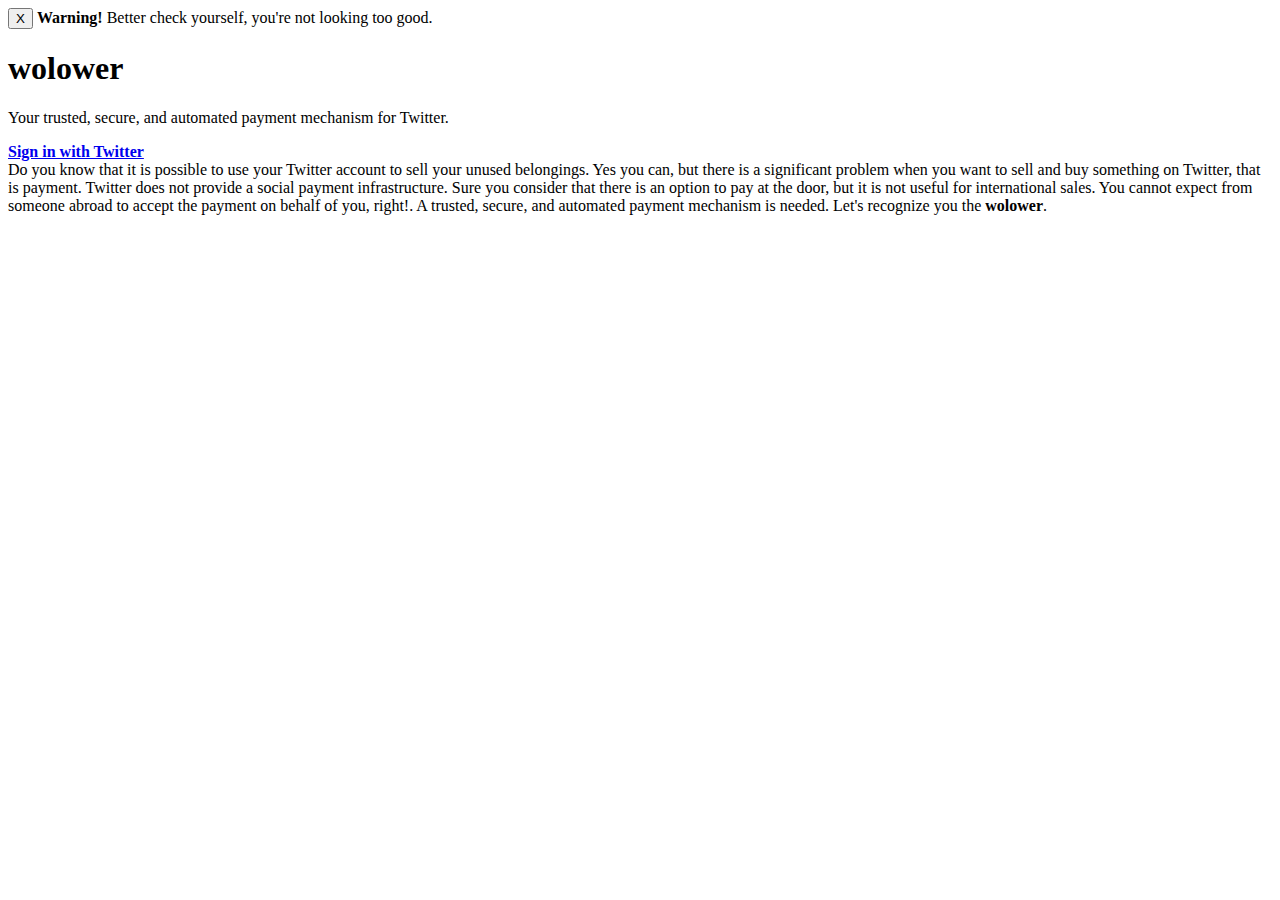
<file: wolower-ui/src/main/resources/templates/index.html>
<html xmlns:th="http://www.thymeleaf.org"
	xmlns:layout="http://www.ultraq.net.nz/thymeleaf/layout">
<head th:replace="fragments/commons :: head" />

<body>

	<div class="alert alert-warning alert-dismissible" role="alert"
		id="myAlert">
		<button type="button" class="close" data-dismiss="alert"
			aria-label="Close">X
		</button>
		<strong>Warning!</strong> Better check yourself, you're not looking
		too good.
	</div>

	<div class="jumbotron">
		<div class="container">
			<h1>
				<b>wolower</b>
			</h1>
			<p>Your trusted, secure, and automated payment mechanism for
				Twitter.</p>

			<a href="/twitter/signup" class="btn btn-outline btn-lg"><span
				class="fa fa-twitter"></span> <b>Sign in with Twitter</b> </a>

		</div>
	</div>

	<div class="container">
		<div class="panel panel-default">
			<div class="panel-body">
				Do you know that it is possible to use your Twitter account to sell
				your unused belongings. Yes you can, but there is a significant
				problem when you want to sell and buy something on Twitter, that is
				payment. Twitter does not provide a social payment infrastructure.
				Sure you consider that there is an option to pay at the door, but it
				is not useful for international sales. You cannot expect from
				someone abroad to accept the payment on behalf of you, right!. A
				trusted, secure, and automated payment mechanism is needed. Let's
				recognize you the <b>wolower</b>.
			</div>
		</div>

		<canvas id="myChart"></canvas>

	</div>
	<th:block th:include="fragments/footer :: footer" />

	<script>
		$(document).ready(function() {
			$(".close").alert()
			
			$(".close").click(function() {
				$("#myAlert").alert('close');
			});
		});
	</script>
</body>
</html>
</file>
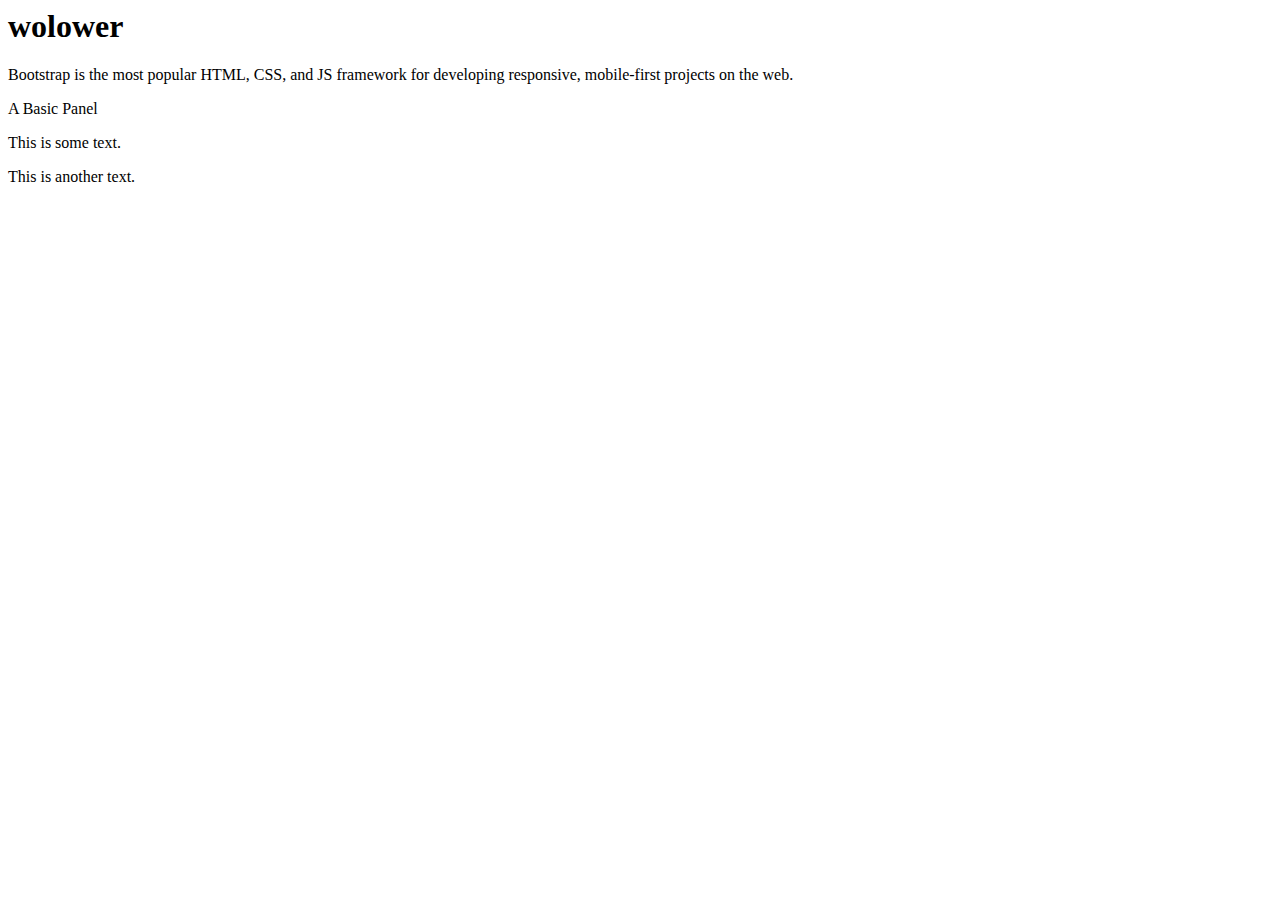
<file: wolower-ui/src/main/resources/templates/dashboard/dashboard.html>
<html xmlns:th="http://www.thymeleaf.org"
	xmlns:layout="http://www.ultraq.net.nz/thymeleaf/layout">
<head th:replace="fragments/commons :: head" />
<body>
	<th:block th:include="fragments/header :: header" />


	<div class="container">
		<div class="jumbotron">
			<h1>wolower</h1>
			<p>Bootstrap is the most popular HTML, CSS, and JS framework for
				developing responsive, mobile-first projects on the web.</p>


		</div>
		<div class="panel panel-default">
			<div class="panel-body">A Basic Panel</div>
		</div>
		<p>This is some text.</p>
		<p>This is another text.</p>
	</div>


	<th:block th:include="fragments/footer :: footer" />
</body>
</html>
</file>
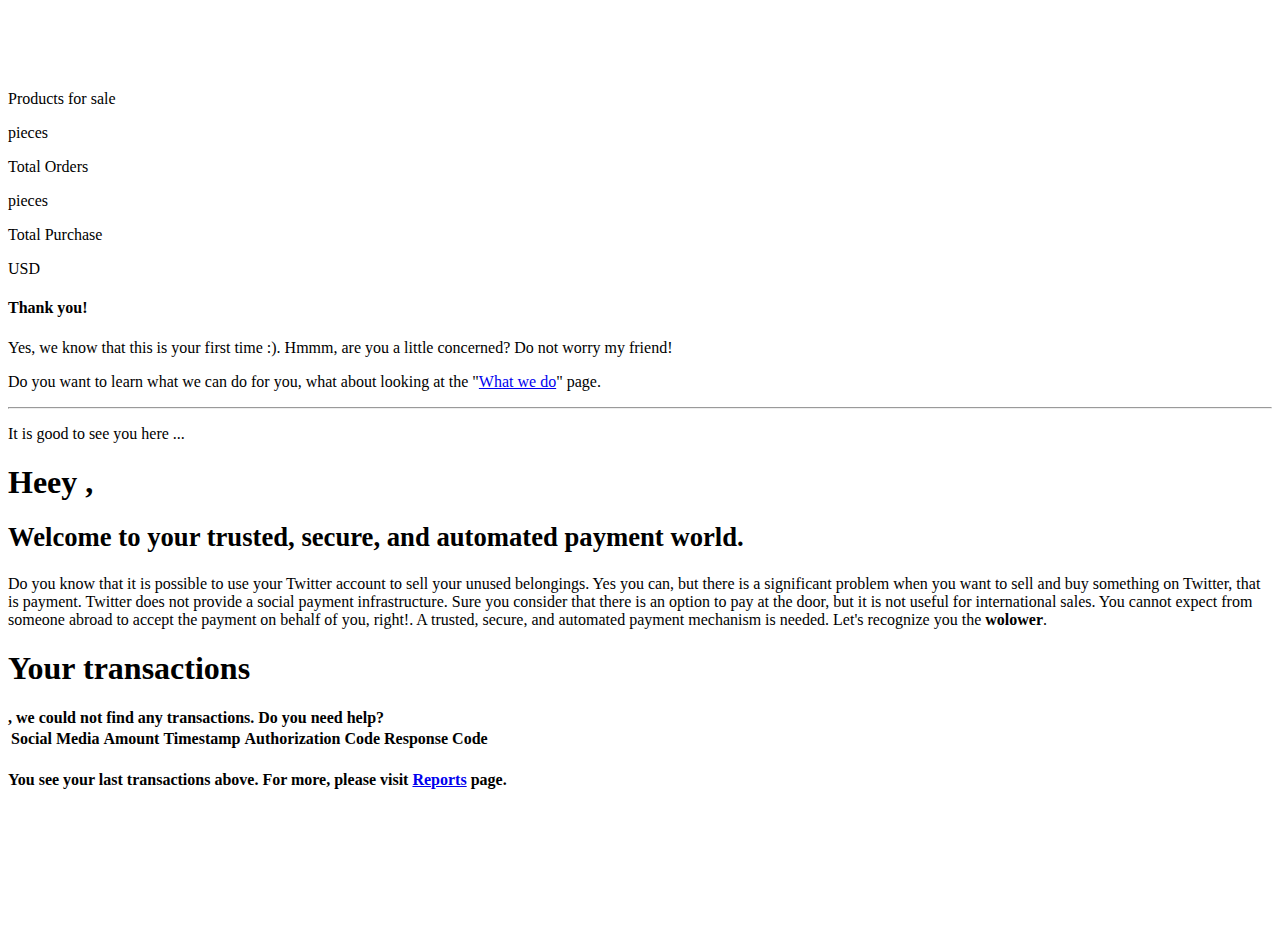
<file: wolower-ui/src/main/resources/templates/views/dashboard.html>
<html xmlns:th="http://www.thymeleaf.org"
	xmlns:layout="http://www.ultraq.net.nz/thymeleaf/layout">
<head th:replace="fragments/commons :: head" />
<body>
	<th:block th:include="fragments/header :: header" />

	<div class="container" style="margin-bottom: 150px; margin-top: 90px;">

		<div class="card-deck mb-4">
			<div class="card border-dark text-center">
				<p class="card-header h4">Products for sale</p>
				<div class="card-body">
					<p class="display-3" th:text="${dashboard.activeSales}" />
					<span class="text-muted"> pieces</span>
				</div>
			</div>
			<div class="card border-dark text-center">
				<p class="card-header h4">Total Orders</p>
				<div class="card-body">
					<p class="display-3" th:text="${dashboard.totalOrders}" />
					<span class="text-muted"> pieces</span>
				</div>
			</div>
			<div class="card border-dark text-center">
				<p class="card-header h4">Total Purchase</p>
				<div class="card-body">
					<p class="display-3" th:text="${dashboard.totalPurchase}" />
					<span class="text-muted"> USD</span>
				</div>
			</div>
		</div>

		<div class="alert alert-success mb-4" role="alert"
			th:if="${firstTime}">
			<h4 class="alert-heading">Thank you!</h4>
			<p class="lead">Yes, we know that this is your first time :).
				Hmmm, are you a little concerned? Do not worry my friend!</p>
			<p class="lead">
				Do you want to learn what we can do for you, what about looking at
				the "<a href="/what-we-do">What we do</a>" page.
			</p>
			<hr />
			<p>
				It is good to see you here <span class="font-weight-bold"
					th:text="${dashboard.name}" />...
			</p>
		</div>

		<div class="card bg-light mb-4">
			<div class="card-body">
				<div class="card-title">
					<h1>
						Heey <span class="font-bold" th:text="${dashboard.name}" />,
					</h1>
					<h1>
						<small>Welcome to your trusted, secure, and automated
							payment world.</small>
					</h1>
				</div>
				<p class="lead">
					Do you know that it is possible to use your Twitter account to sell
					your unused belongings. Yes you can, but there is a significant
					problem when you want to sell and buy something on Twitter, that is
					payment. Twitter does not provide a social payment infrastructure.
					Sure you consider that there is an option to pay at the door, but
					it is not useful for international sales. You cannot expect from
					someone abroad to accept the payment on behalf of you, right!. A
					trusted, secure, and automated payment mechanism is needed. Let's
					recognize you the <strong>wolower</strong>.
				</p>
			</div>
		</div>

		<div class="card border-dark">
			<div class="card-header">
				<h1>Your transactions</h1>
			</div>
			<div class="card-body"
				th:if="${#lists.isEmpty(dashboard.transactions)}">
				<div class="alert alert-danger" role="alert">
					<strong th:text="${dashboard.name}" />, we could not find any
					transactions. Do you need help?
				</div>
			</div>
			<div class="card-body"
				th:unless="${#lists.isEmpty(dashboard.transactions)}">
				<table class="table">
					<thead>
						<tr>
							<th>Social Media</th>
							<th>Amount</th>
							<th>Timestamp</th>
							<th>Authorization Code</th>
							<th>Response Code</th>
						</tr>
					</thead>
					<tbody>
						<tr th:each="transaction : ${dashboard.transactions}"
							th:class="${transaction.responseCode == '00'} ? #{success} : #{danger}">
							<td th:text="${transaction.socialMedia}" />
							<td th:text="${transaction.amount}" />
							<td th:text="${transaction.timestamp}" />
							<td th:text="${transaction.authorizationCode}" />
							<td th:text="${transaction.responseCode}" />
						</tr>
					</tbody>
				</table>
			</div>
			<div class="card-footer"
				th:unless="${#lists.isEmpty(dashboard.transactions)}">
				<p>
					You see your last <span th:text="${dashboard.transactions.size()}" />
					transactions above. For more, please visit <a href="/report">Reports</a>
					page.
				</p>
			</div>
		</div>
	</div>

	<th:block th:include="fragments/footer :: footer" />

	<script>
		$(document).ready(function() {
			$('#tbl-products').DataTable();
			$('#tbl-orders').DataTable();
			$('#tbl-transactions').DataTable();
		});
	</script>

</body>
</html>
</file>
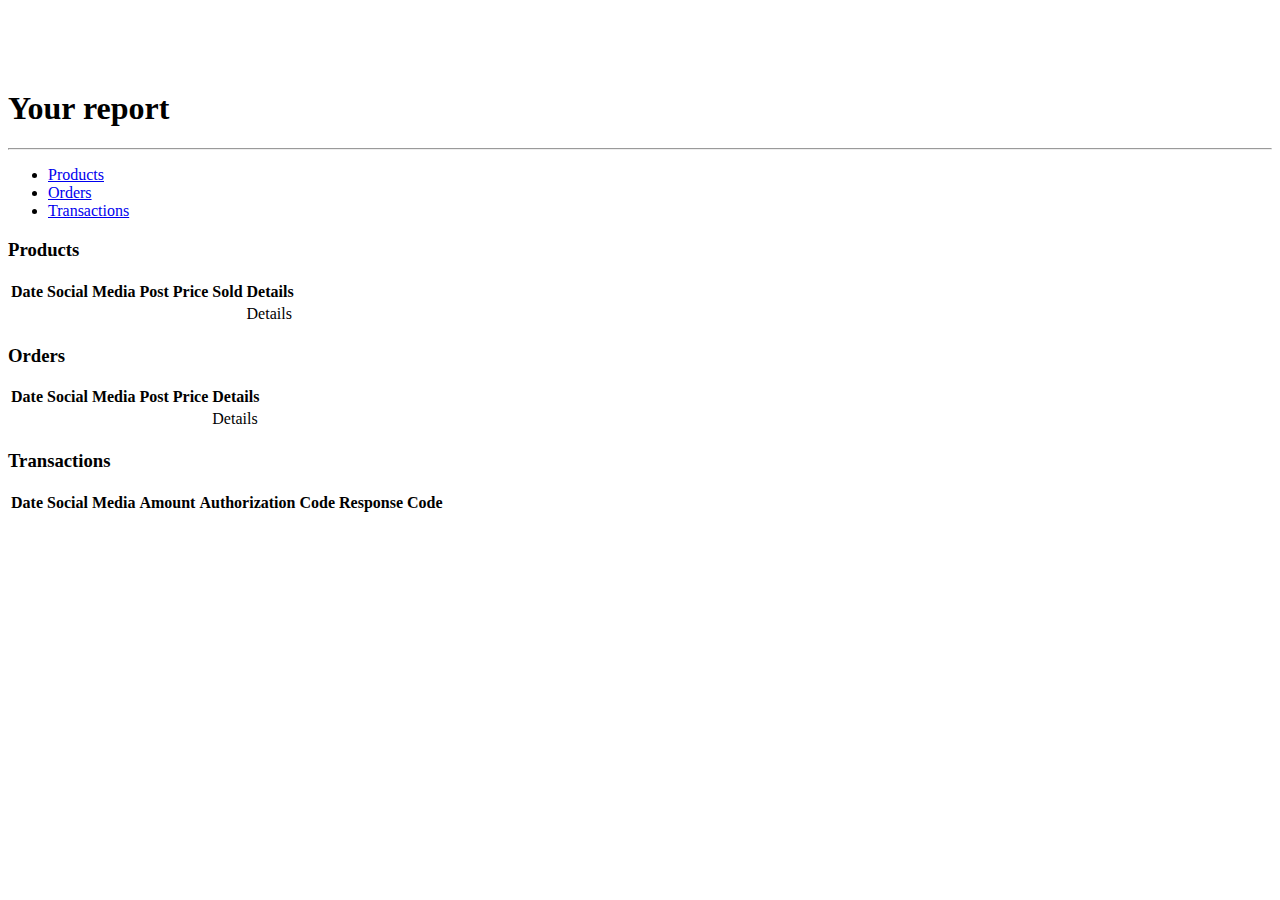
<file: wolower-ui/src/main/resources/templates/views/report.html>
<html xmlns:th="http://www.thymeleaf.org"
	xmlns:layout="http://www.ultraq.net.nz/thymeleaf/layout">
<head th:replace="fragments/commons :: head" />
<body>
	<th:block th:include="fragments/header :: header" />

	<div class="container" style="margin-bottom: 150px; margin-top: 90px;">
		<div class="card bg-light mb-4">
			<div class="card-body">
				<div class="card-title">
					<h1>Your report</h1>
					<hr />
				</div>
				<div class="row">
					<nav class="col-md-2 hidden-xs-down bg-faded sidebar mb-4">
						<ul class="nav nav-pills flex-column">
							<li class="nav-item"><a class="nav-link active"
								data-toggle="tab" href="#products" role="tab">Products</a></li>
							<li class="nav-item"><a class="nav-link" data-toggle="tab"
								href="#orders" role="tab">Orders</a></li>
							<li class="nav-item"><a class="nav-link" data-toggle="tab"
								href="#transactions" role="tab">Transactions</a></li>
						</ul>
					</nav>

					<!-- panes -->
					<div class="tab-content col-md-10">
						<div class="tab-pane active" id="products" role="tabpanel">
							<h3>Products</h3>
							<table id="tbl-products"
								class="table table-striped table-bordered">
								<thead>
									<tr>
										<th>Date</th>
										<th>Social Media</th>
										<th>Post</th>
										<th>Price</th>
										<th>Sold</th>
										<th>Details</th>
									</tr>
								</thead>
								<tbody>
									<tr th:each="product : ${report.products}">
										<td th:text="${product.timestamp}" />
										<td th:text="${product.socialMedia}" />
										<td th:text="${product.postText}" />
										<td th:text="${product.price}" />
										<td th:text="${product.sold}" />
										<td><a th:href="${product.link}" target="blank"> <i
												class="fa fa-external-link"></i> Details
										</a></td>
									</tr>
								</tbody>
							</table>
						</div>
						<div class="tab-pane" id="orders" role="tabpanel">
							<h3>Orders</h3>
							<table id="tbl-orders" class="table table-striped table-bordered">
								<thead>
									<tr>
										<th>Date</th>
										<th>Social Media</th>
										<th>Post</th>
										<th>Price</th>
										<th>Details</th>
									</tr>
								</thead>
								<tbody>
									<tr th:each="order : ${report.orders}">
										<td th:text="${order.timestamp}" />
										<td th:text="${order.socialMedia}" />
										<td th:text="${order.postText}" />
										<td th:text="${order.price}" />
										<td><a th:href="${order.link}" target="blank"> <i
												class="fa fa-external-link"></i> Details
										</a></td>
									</tr>
								</tbody>
							</table>
						</div>
						<div class="tab-pane" id="transactions" role="tabpanel">
							<h3>Transactions</h3>
							<table id="tbl-transactions"
								class="table table-striped table-bordered">
								<thead>
									<tr>
										<th>Date</th>
										<th>Social Media</th>
										<th>Amount</th>
										<th>Authorization Code</th>
										<th>Response Code</th>
									</tr>
								</thead>
								<tbody>
									<tr th:each="transaction : ${report.transactions}">
										<td th:text="${transaction.timestamp}" />
										<td th:text="${transaction.socialMedia}" />
										<td th:text="${transaction.amount}" />
										<td th:text="${transaction.authorizationCode}" />
										<td th:text="${transaction.responseCode}" />
									</tr>
								</tbody>
							</table>
						</div>
					</div>
				</div>
			</div>
		</div>
	</div>

	<th:block th:include="fragments/footer :: footer" />

	<script>
		$(document).ready(function() {
			$('#tbl-products').DataTable();
			$('#tbl-orders').DataTable();
			$('#tbl-transactions').DataTable();
		});
	</script>

</body>
</html>
</file>
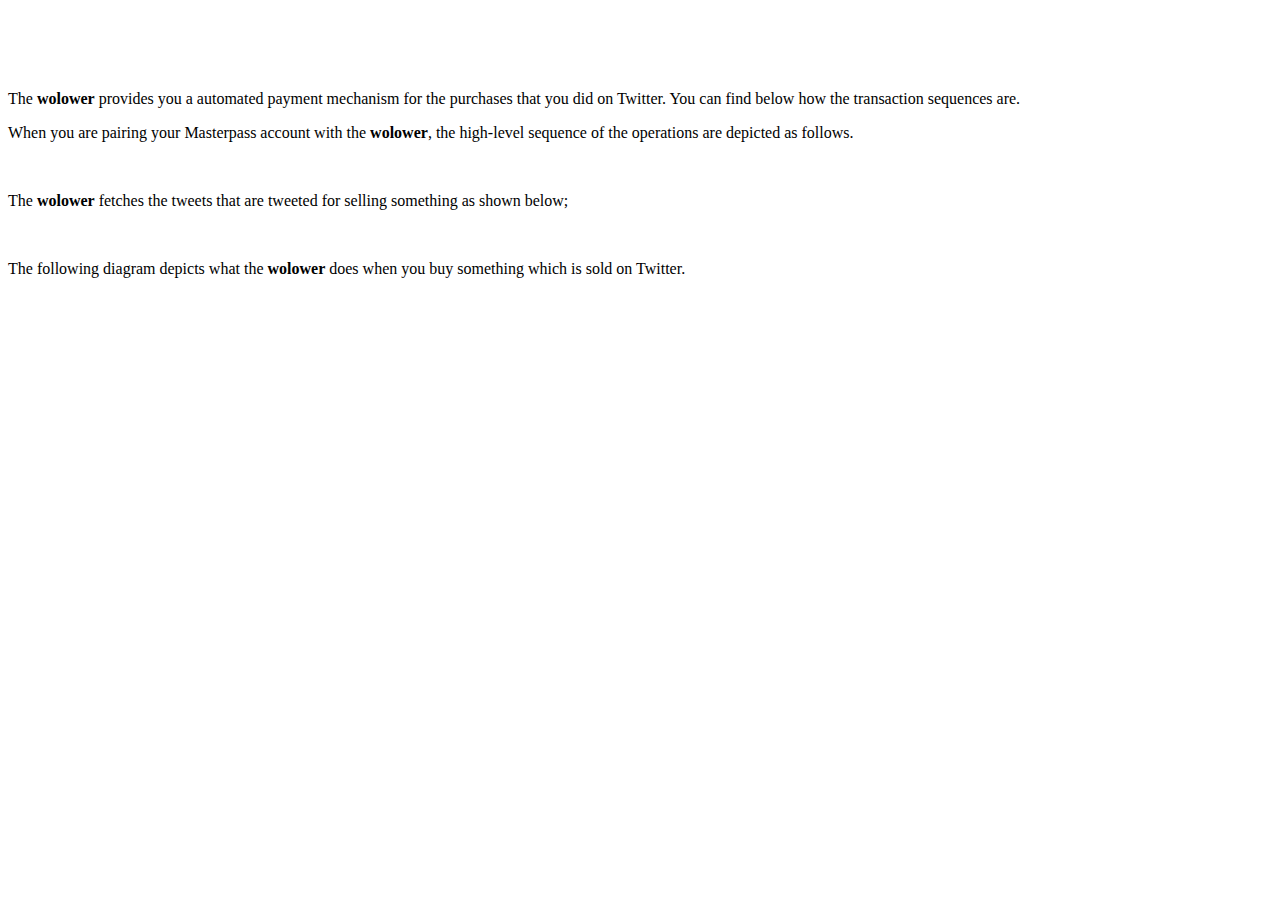
<file: wolower-ui/src/main/resources/templates/views/what-we-do.html>
<html xmlns:th="http://www.thymeleaf.org"
	xmlns:layout="http://www.ultraq.net.nz/thymeleaf/layout">
<head th:replace="fragments/commons :: head" />
<body>
	<th:block th:include="fragments/header :: header" />

	<div class="container" style="margin-bottom: 150px; margin-top: 90px;">

        <div class="card border-dark mb-4">
            <div class="card-body">
                <p class="card-text lead">
                    The <strong>wolower</strong> provides you a automated payment mechanism for the purchases that you did on Twitter.
                    You can find below how the transaction sequences are.
                </p>
            </div>
        </div>

		<div class="card border-dark mb-4">
			<div class="card-body">
                <p class="card-text lead">
                    When you are pairing your Masterpass account with the <strong>wolower</strong>,
                    the high-level sequence of the operations are depicted as follows.
                </p>
                <br />
                <div class="mx-auto text-center">
                    <img th:src="@{/img/wolower.masterpass-pairing.svg}" />
                </div>
			</div>
		</div>

		<div class="card border-dark mb-4">
			<div class="card-body">
                <p class="card-text lead">
                    The <strong>wolower</strong> fetches the tweets that are tweeted for selling something
                    as shown below;
                </p>
                <br />
                <div class="mx-auto text-center">
                    <img th:src="@{/img/wolower.fetching-products.svg}" />
                </div>
			</div>
		</div>

		<div class="card border-dark mb-4">
			<div class="card-body">
                <p class="card-text lead">
                    The following diagram depicts what the <strong>wolower</strong> does when you buy
                    something which is sold on Twitter.
                </p>
                <br />
                <div class="mx-auto text-center">
                    <img th:src="@{/img/wolower.order.svg}" />
                </div>
			</div>
		</div>
	</div>

	<th:block th:include="fragments/footer :: footer" />
</body>
</html>
</file>
